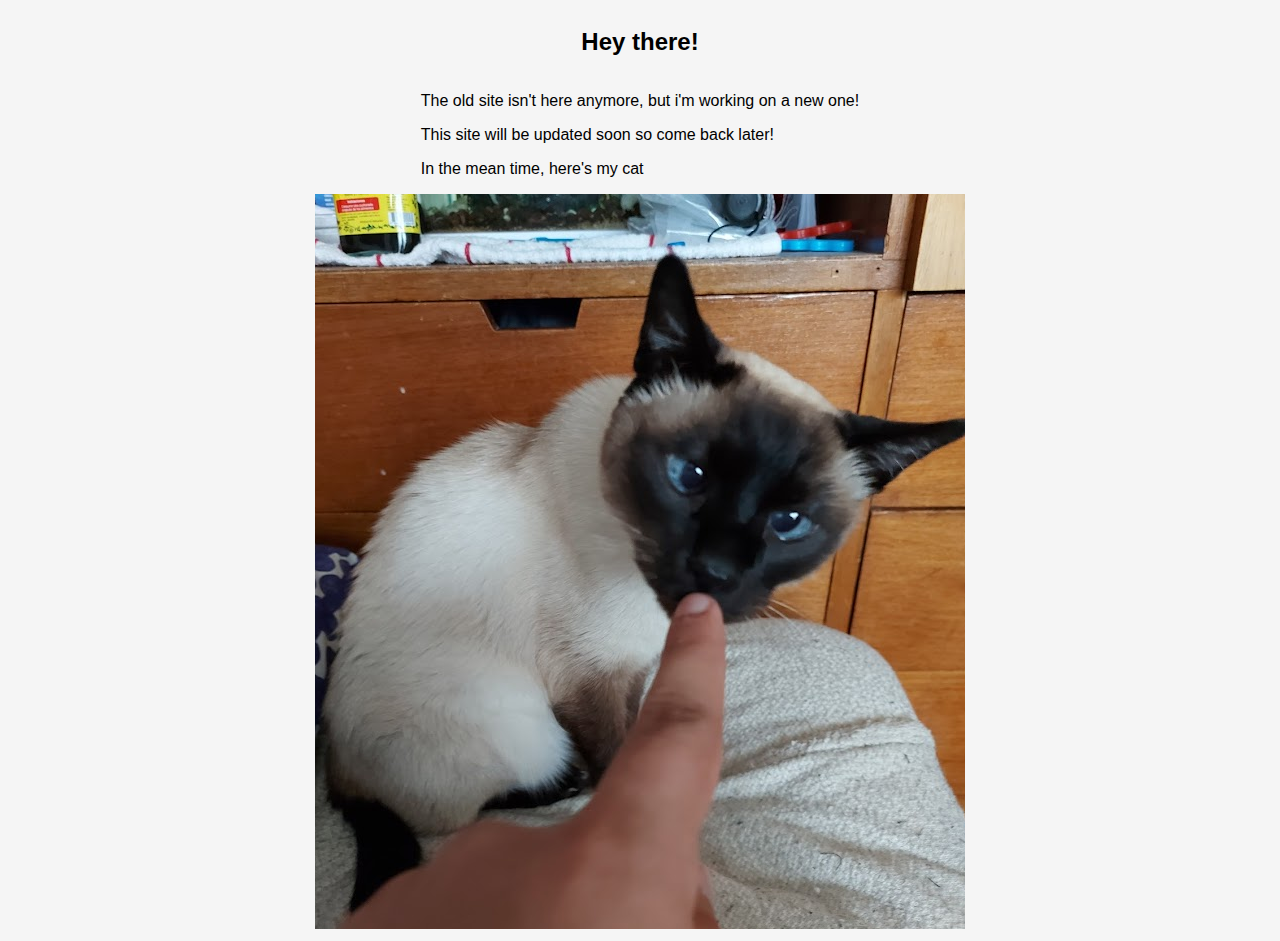
<file: index.html>
<!DOCTYPE html>
<html lang="en">
<head>
    <meta charset="UTF-8">
    <meta name="viewport" content="width=device-width, initial-scale=1.0">
    <meta http-equiv="Cache-Control" content="no-cache, no-store, must-revalidate">
    <meta http-equiv="Pragma" content="no-cache">
    <meta http-equiv="Expires" content="0">

    <title>Under construction!!!</title>
    <link rel="icon" href="..\assets\images\kitty.png">
    <link rel="stylesheet" href="..\css\index-stylesheet.css">
</head>
<body>
    <div class="container">
        <div class="welcome-msg">
            <h2>Hey there!</h2>
        </div>
        <div class="body-msg">
            <p>The old site isn't here anymore, but i'm working on a new one!</p>
            <p>This site will be updated soon so come back later!</p>
            <p>In the mean time, here's my cat</p>
        </div>
        <div class="image">
            <a href="https://www.youtube.com/watch?v=FA9xAM0iv6c">
                <img src="..\assets\images\Screenshot 2023-10-18 004247.png" alt="kitty-cat.png">
            </a>
        </div>    
    </div>
</body>
</html>
</file>
